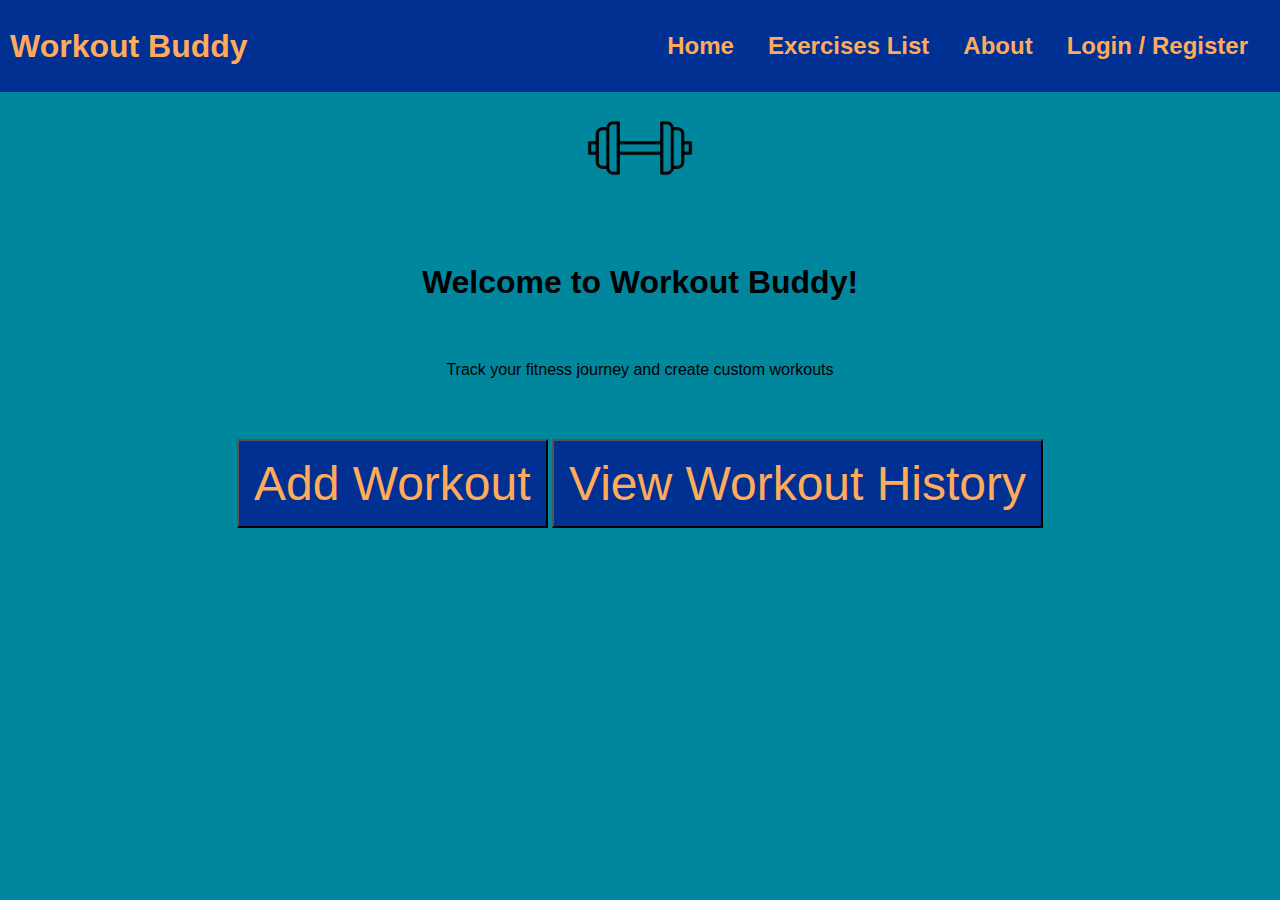
<file: index.html>
<!DOCTYPE html>
<html lang="en">

<head>
  <meta charset="UTF-8">
  <meta name="viewport" content="width=device-width, initial-scale=1.0">
  <meta name="description" content="Workout Buddy - Track and plan your workouts">
  <title>Workout Buddy</title>
  <link rel="stylesheet" href="style.css">
  <link rel="icon" type="image/png" href="src/barbel.png">
</head>

<body>
  <header>
    <h1 class="cornerLogo">Workout Buddy</h1>
    <nav>
      <ul>
        <li><a href="index.html" aria-current="page">Home</a></li>
        <li><a href="exercises.html">Exercises List</a></li>
        <li><a href="about.html">About</a></li>
        <li><a href="login.html">Login / Register</a></li>
      </ul>
    </nav>
  </header>

  <main class="container">
    <h1 class="directions">Welcome to Workout Buddy!</h1>
    <p>Track your fitness journey and create custom workouts</p>
    <img src="src/barbel.png" alt="Barbell Logo" class="barbellLogo centeredLogo" width="200" height="200">
    <div class="button-group">
      <button class="addWorkoutHome primary-button">Add Workout</button>
      <button class="viewWorkoutHistory secondary-button">View Workout History</button>
    </div>
  </main>

  <script src="script.js"></script>
</body>

</html>
</file>
<file: style.css>
/* 

  Color Pallete rgba(0, 0, 0, 0)
  rgb(16, 31, 39) 

*/

/* Add CSS Variables for consistent colors and reusability */
:root {
  --primary-color: #003092;
  --secondary-color: #ffab5b;
  --background-color: #00879e;
  --hover-color: #fff2db;
}

* {
  margin: 0;
  padding: 0;
  box-sizing: border-box;
  font-family: "Poppins", sans-serif;
}

body {
  background-color: var(--background-color);
}

header {
  background-color: var(--primary-color);
  display: flex;
  align-items: center;
  justify-content: space-between;
  padding: 10px;
}

.cornerLogo {
  color: var(--secondary-color);
  font-weight: bolder;
  flex-grow: 0;
}

.barbellLogo {
  height: 7rem;
  width: 7rem;
  flex-grow: 0;
}

nav {
  padding: 10px;
  display: flex;
}

nav ul {
  display: flex;
  flex-direction: row;
  justify-content: flex-end;
  gap: 10px;
  list-style: none;
}

nav a {
  color: #ffab5b;
  font-weight: bolder;
  text-decoration: none;
  padding: 12px;
  display: inline-block;
  font-size: 24px;
  transition: background-color 0.3s ease;
}

nav a:hover {
  background-color: #fff2db;
  border-radius: 4px;
}

.container {
  display: flex;
  gap: 30px;
  flex-direction: column;
  align-items: center;
  justify-content: center;
  margin: -15px;
}

.container > * {
  margin: 15px;
}

.addWorkoutHome {
  font-size: 3rem;
  padding: 15px;
  background-color: #003092;
  color: #ffab5b;
}

.viewWorkoutHistory {
  font-size: 3rem;
  padding: 15px;
  background-color: #003092;
  color: #ffab5b;
}

.centeredLogo {
  align-self: center;
  order: -1; /* Ensure it appears before other elements */
}

@media screen and (max-width: 768px) {
  nav ul {
    flex-direction: column;
    align-items: center;
  }

  .barbellLogo {
    height: 5rem;
    width: 5rem;
  }

  .addWorkoutHome,
  .viewWorkoutHistory {
    font-size: 2rem;
  }
}
</file>
